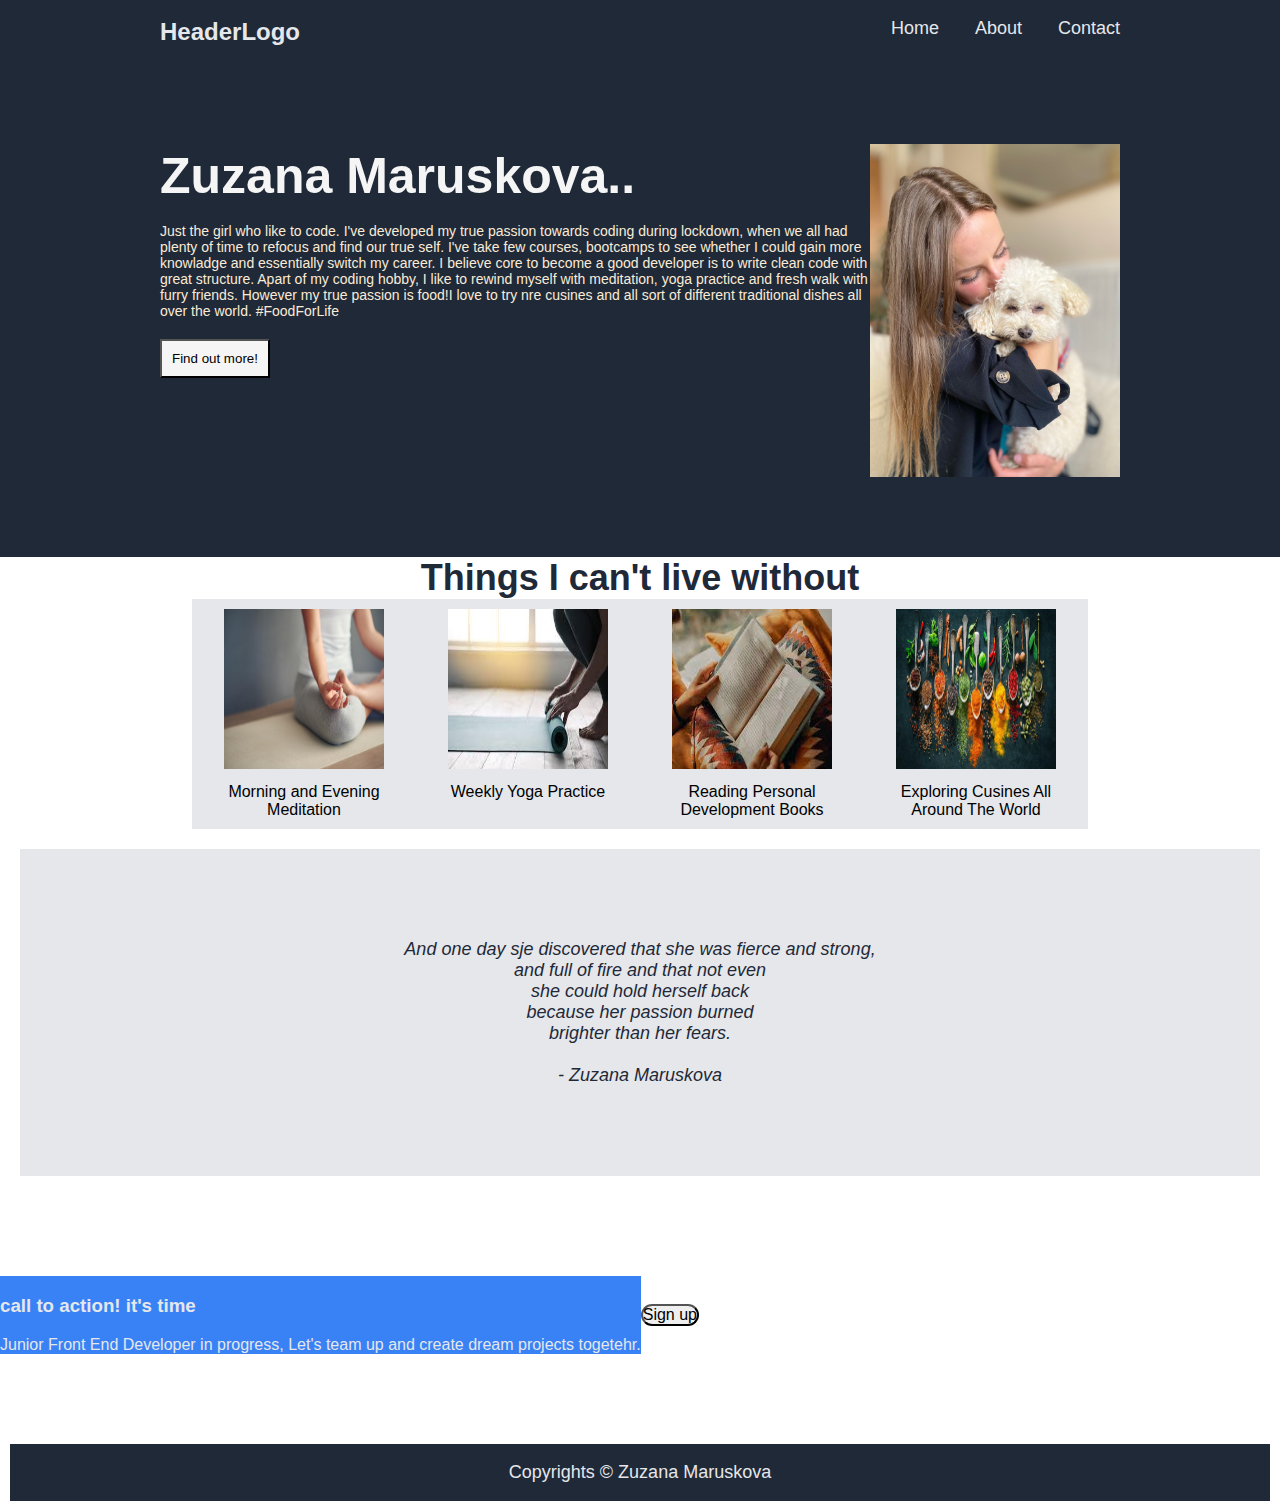
<file: index.html>
<!DOCTYPE html>
<html lang="en">

<head>
    <meta charset="UTF-8" />
    <meta http-equiv="X-UA-Compatible" content="IE=edge" />
    <meta name="viewport" content="width=device-width, initial-scale=1.0" />
    <link rel="stylesheet" href="style.css" />
    <link rel="stylesheet" href="https://cdnjs.cloudflare.com/ajax/libs/font-awesome/4.7.0/css/font-awesome.min.css" />
    <title>Me, Myself and I</title>
</head>

<body>
    <section class="hero">
        <header>
            <h1>HeaderLogo</h1>
            <nav>
                <a href="index.html" class="active"> Home</a>
                <a href="about.html"> About </a>
                <a href="contact.html"> Contact </a>
            </nav>
        </header>
        <div class="container">
            <div class="content">
                <h1>Zuzana Maruskova..</h1>
                <p>
                    Just the girl who like to code. I've developed my true passion towards
                    coding during lockdown, when we all had plenty of time to refocus and find our 
                    true self. I've take few courses, bootcamps to see whether I could gain more
                    knowladge and essentially switch my career. I believe core to become a good developer
                    is to write clean code with great structure. Apart of my coding hobby, I like to rewind
                    myself with meditation, yoga practice and fresh walk with furry friends. However 
                    my true passion is food!I love to try nre cusines and all sort of different traditional 
                    dishes all over the world.
                    #FoodForLife
                </p>
                <button> Find out more! </button>
            </div>
            <div class="img-box">
                <img src="images/tia.jpeg" alt="tia" />
            </div>
        </div>
    </section>
    <section class="second-section">
        <h2> Things I can't live without</h2>
        <div class="box">
            <div class="square">
                <div class="border">
                    <img src="images/meditation.jpeg" alt="Meditation" />
                </div>
                <p> Morning and Evening Meditation </p>
            </div>
            <div class="square">
                <div class="border">
                    <img src="images/yoga.jpeg" alt="Yoga" />
                </div>
                <p> Weekly Yoga Practice</p>
            </div>
            <div class="square">
                <div class="border">
                    <img src="images/book.jpeg" alt="Books" />
                </div>
                <p> Reading Personal Development Books </p>
            </div>
            <div class="square">
                <div class="border">
                    <img src="images/food.jpeg" alt="Food" />
                </div>
                <p> Exploring Cusines All Around The World </p>
            </div>
        </div>
    </section>
    <section>
        <div class="paragraph-box">
            <p>
                And one day sje discovered 
                that she was fierce and strong,<br>
                and full of fire and that not even <br>
                she could hold herself back <br>
                because her passion burned<br>
                brighter than her fears.<br>
                <br>
                <strong> - Zuzana Maruskova </strong>
            </p>
        </div>
        <div class="action-box">
            <div class="action-content">
                <h3>call to action! it's time</h3>
                <p>
                    Junior Front End Developer in progress,
                    Let's team up and create dream projects togetehr.
                </p>
            </div>
            <button>Sign up</button>
        </div>
    </section>
    <footer> Copyrights &copy; Zuzana Maruskova </footer>
</body>

</html>
</file>
<file: style.css>
*{
    font-family: 'Roboto', sans-serif;
    margin: 0;
    padding: 0;
   }
   .hero{
       background-color: #1F2937;
   }
   header{
       display: flex;
       width: 75%;
       justify-content: space-between;
       padding: 1em 0;
       margin: 0 auto;
       font-size: 18px;
       color: #E5E7EB;
   }
   h1{
       font-size: 24px;
   }
   nav{
       display: flex;
       gap: 2em;
       justify-content: space-between;
   }
   nav a{
       color: #E5E7EB;
       text-decoration: none;
   }
   .container{
       display: flex;
       justify-content: space-between;
       width: 75%;
       margin: 0 auto;
       padding: 5em 0;
       
   }
   .content{
       font-family:'Roboto';
       font-weight: bold;
       font-size: larger;
   }
   .content p{
       font-size: 14px;
       color: antiquewhite;
       margin: 15px 0 20px 0;
       font-weight: lighter;
   }
   .content h1{
       font-size: 50px;
       line-height: 64px;
       color: whitesmoke;
       font-weight: inherit;
   }
   .container button{
       position:static;
       bottom: 20px;
       right: 20px;
       background-color: whitesmoke;
       padding: 10px 10px;
   }
   .container img{
       display: flex;
       height: auto;
       width: 250px;

   }
   .second-section{
       text-align: center;
   }
   h2{
       font-size: 36px;
       font-weight: extra-bold;
       color: #1F2937;
   }
   .box{
       margin: auto;
       width: 70%;
       display: flex;
       justify-content: space-between;
       background-color: #E5E7EB;
   } 
   
   .square{
       padding: 10px 30px;
       width: 20%;
       flex-direction: row;
   }
   
   .border img{
       height: 10em;
       width: 10em;
       justify-content: center;
   }
   
   .box p{
       margin-top: 10px;
   }
   .paragraph-box{
       display: flex;
       justify-content: center;
       flex-direction: column;
   }
   .paragraph-box p{
       margin:20px 20px;
       padding: 5em 0;;
       font-style: italic;
       font-weight: lighter;
       color: #1F2937;
       font-size: 18px;
       text-align: center;
       background-color: #E5E7EB
   }
   .paragraph-box span{
       font-size: 36px;
       font-weight: bolder;
       color: #1F2937;
   }
   
   .action-box{
       display: flex;
       align-items: center;
       padding: 5em 0;
       width: 70%;
   }
   .action-box h3{
     color: #E5E7EB;
     background-color: #3882f6;
     text-align: left;
     padding: 1em 0;
   }
   .action-box p{
     /*font-size: 18px;*/
     display: flex;
     justify-content: center;
     flex-direction: column;
     color: #E5E7EB;
     background-color: #3882f6;
   }
   .action-box button{
     position:relative;
     font-size: 16px;
     border-radius: 12px;
   }
   footer{
    margin: 10px 10px;
    padding: 1em 0;
    text-align: center;
    font-size: 18px;
    color: #E5E7EB;;
    background-color: #1F2937;
   }
</file>
